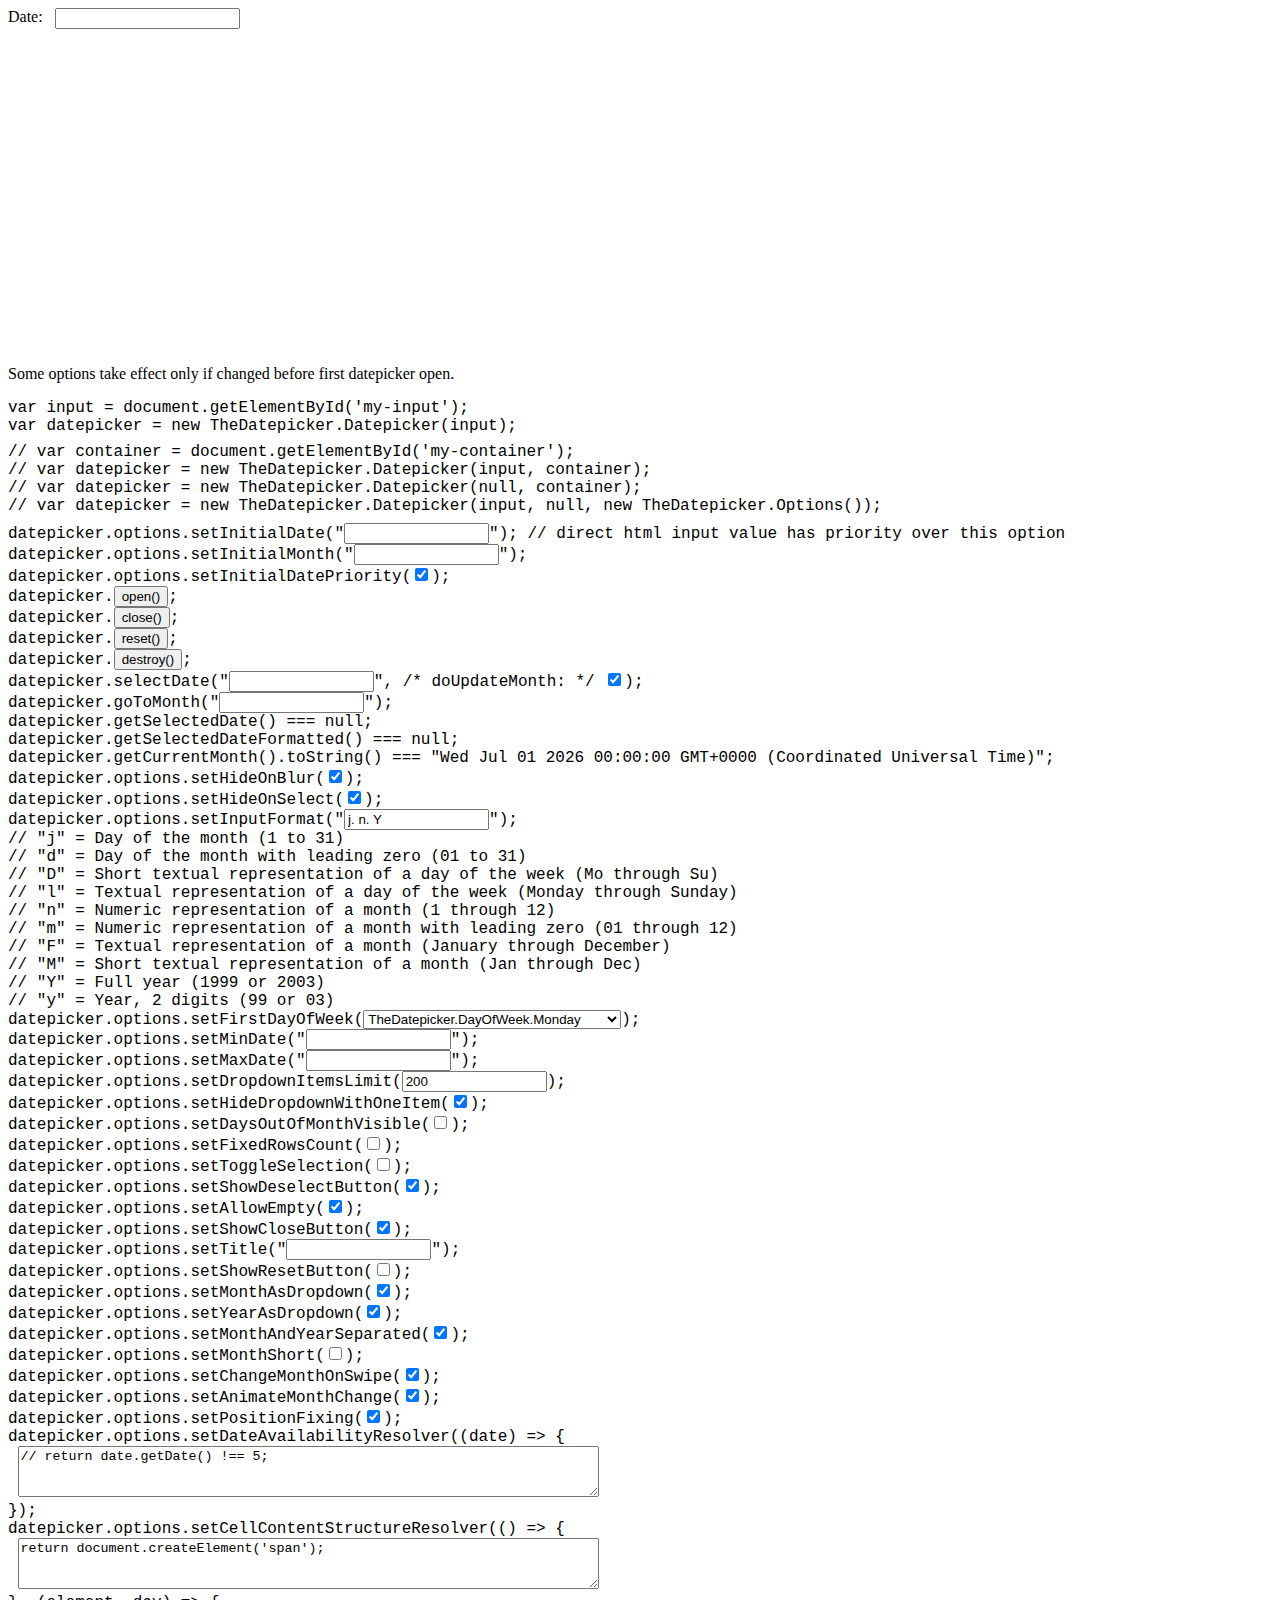
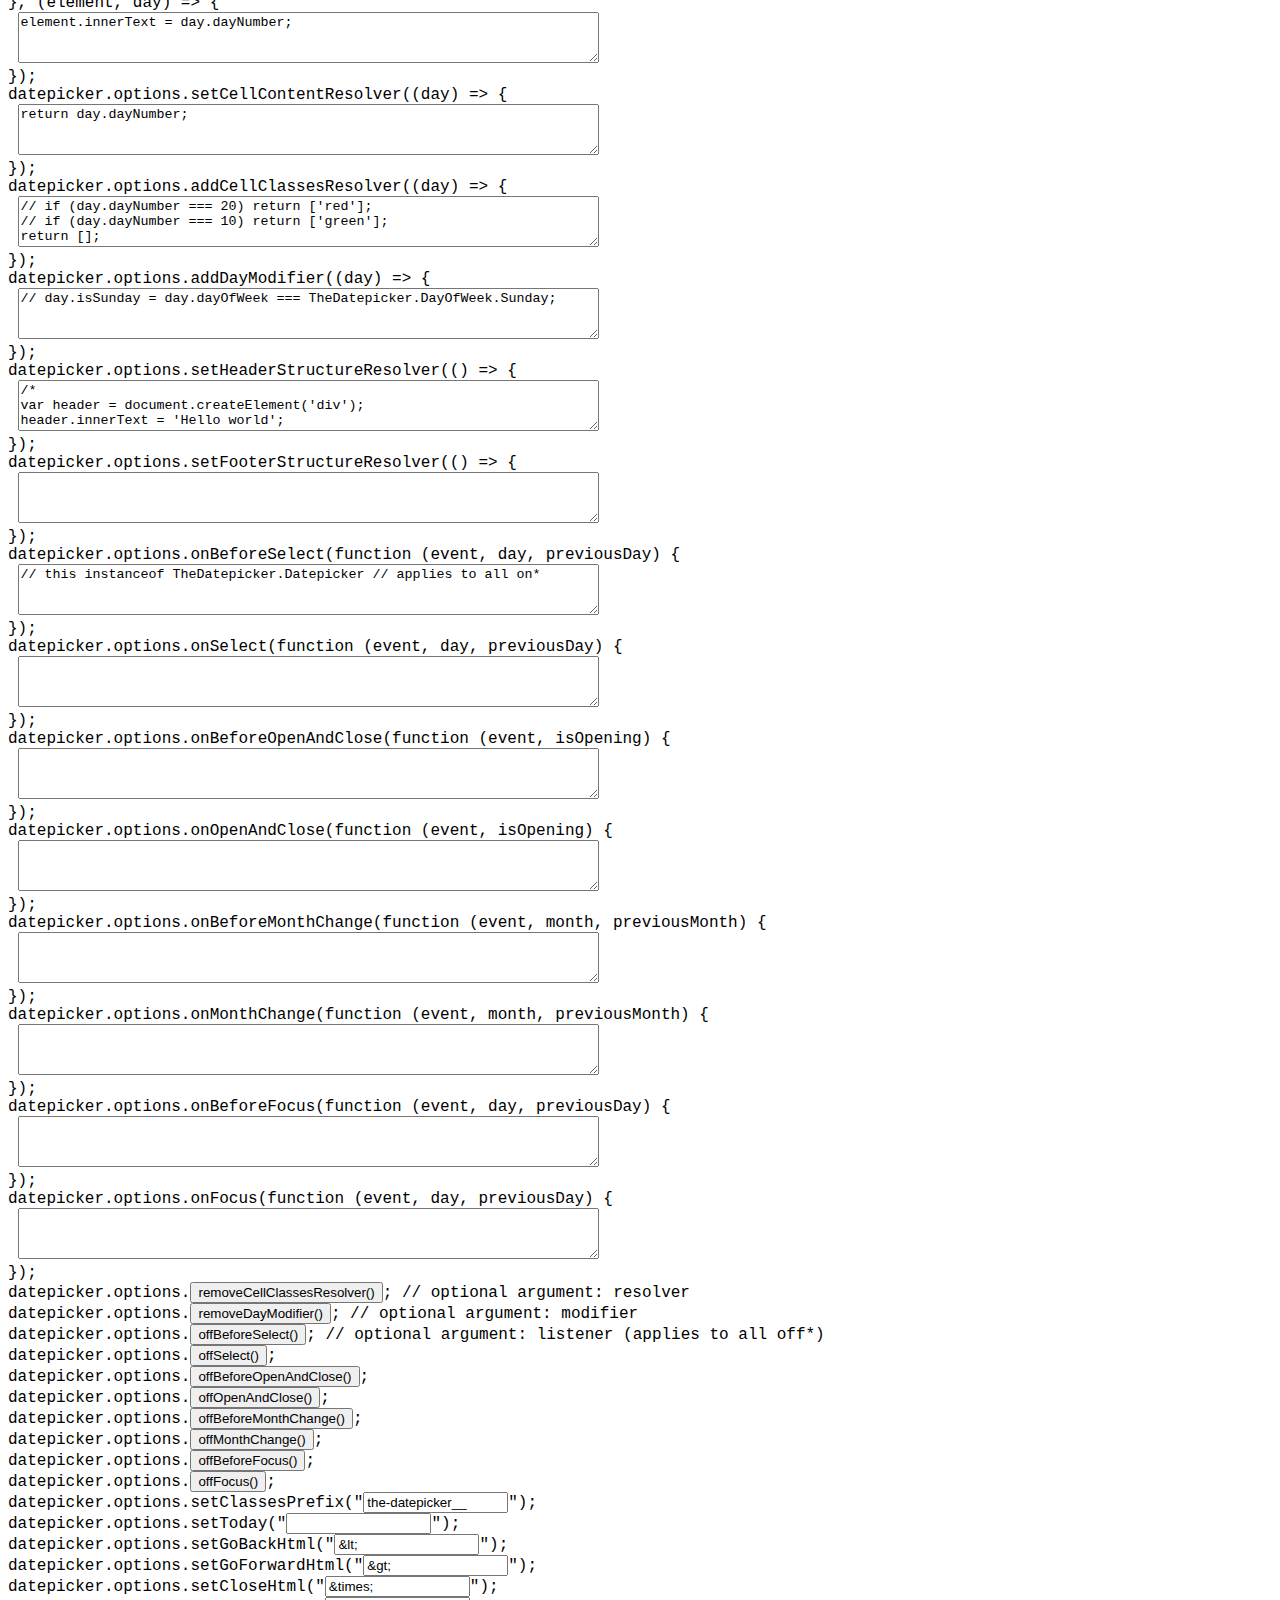
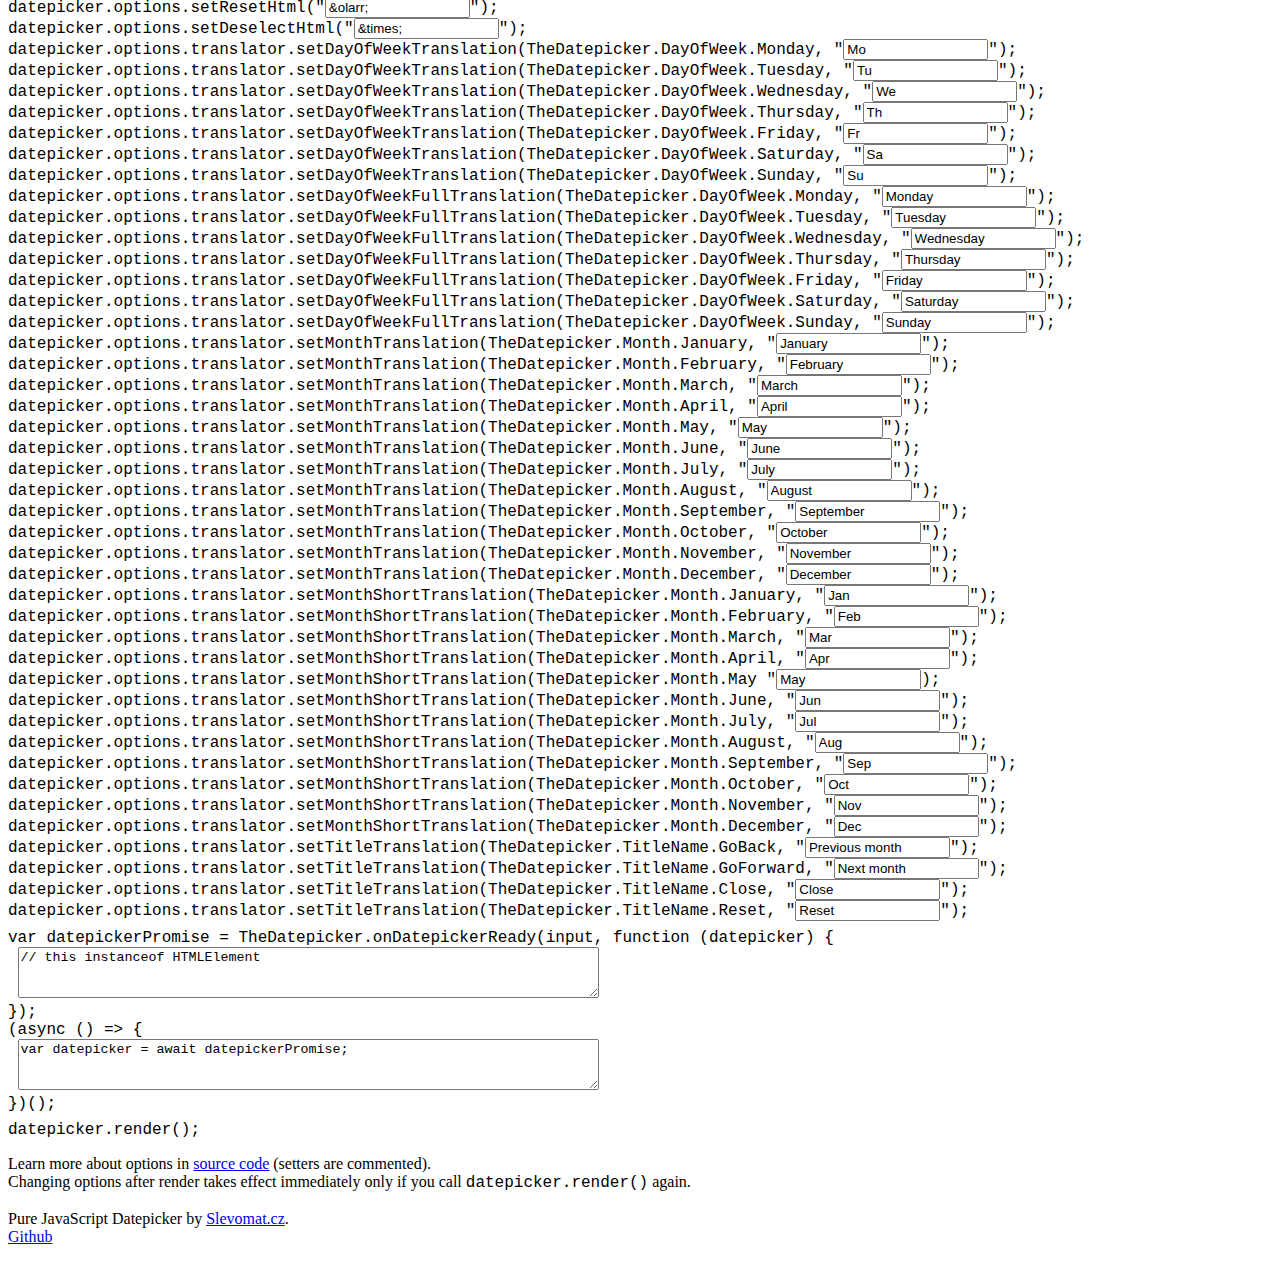
<file: Task 1- version 2/TRY/index.html>
<!DOCTYPE html>
<html lang="en-US">
<head>
		<meta charset="utf-8">
		<meta name="viewport" content="width=device-width, initial-scale=1, minimum-scale=1">
		<title>The Datepicker</title>
		<meta name="Keywords" content="javascript,datepicker">
		<meta name="Description" content="Pure JavaScript Datepicker">
		<link rel="stylesheet" href="dist/the-datepicker.css">
		<script src="dist/the-datepicker.js"></script>
		<style>
			article {
				float: left;
			}
			#label-wrapper {
				float: left;
			}
			#input-wrapper {
				float: left;
				margin-left: 0.8em;
			}
			aside {
				float: left;
				clear: left;
				margin-top: 21em;
			}
			.space {
				margin-bottom: 0.5em;
			}
			footer {
				float: left;
				clear: left;
				margin-bottom: 25px;
			}
			.settings {
				font-family: "Courier New", serif;
				list-style: none;
				padding-left: 0;
			}
			.code {
				font-family: "Courier New", serif;
			}
			.invalid {
				background: #fdd;
			}
			.error {
				color: red;
			}
			.red .the-datepicker__button {
				background-color: red;
			}
			.green .the-datepicker__button {
				background-color: green;
			}
			.hidden {
				display: none;
			}
		</style>
</head>
<body>
	<main>
		<article>
			<div id="label-wrapper">
				<label for="my-input">Date:</label>
			</div>
			<div id="input-wrapper">
				<input type="text" id="my-input" size="20">
			</div>
		</article>

		<aside>
			<div>
				Some options take effect only if changed before first datepicker open.
			</div>

			<ul class="settings">
				<li>
					var input = document.getElementById('my-input');
				</li>
				<li class="space">
					var datepicker = <span id="datepicker1">new TheDatepicker.Datepicker(input);</span><input type="button" id="datepicker2" value="new TheDatepicker.Datepicker(input);" class="hidden">
				</li>
				<li>
					// var container = document.getElementById('my-container');
				</li>
				<li>
					// var datepicker = new TheDatepicker.Datepicker(input, container);
				</li>
				<li>
					// var datepicker = new TheDatepicker.Datepicker(null, container);
				</li>
				<li class="space">
					// var datepicker = new TheDatepicker.Datepicker(input, null, new TheDatepicker.Options());
				</li>
				<li>
					<label>datepicker.options.setInitialDate("<input type="text" size="15" id="initialDate">");</label> <span class="error" id="initialDateError"></span> // direct html input value has priority over this option
				</li>
				<li>
					<label>datepicker.options.setInitialMonth("<input type="text" size="15" id="initialMonth">");</label> <span class="error" id="initialMonthError"></span>
				</li>
				<li>
					<label>datepicker.options.setInitialDatePriority(<input type="checkbox" id="initialDatePriority" checked="checked">);</label>
				</li>
				<li>
					datepicker.<input type="button" id="open" value="open()">;
				</li>
				<li>
					datepicker.<input type="button" id="close" value="close()">;
				</li>
				<li>
					datepicker.<input type="button" id="reset" value="reset()">;
				</li>
				<li>
					datepicker.<input type="button" id="destroy" value="destroy()">;
				</li>
				<li>
					<label>datepicker.selectDate("<input type="text" size="15" id="selectDate">"</label>, <label>/* doUpdateMonth: */ <input type="checkbox" id="selectDateDoUpdateMonth" checked="checked"></label>); <span class="error" id="selectDateError"></span>
				</li>
				<li>
					<label>datepicker.goToMonth("<input type="text" size="15" id="goToMonth">");</label> <span class="error" id="goToMonthError"></span>
				</li>
				<li>
					<label>datepicker.getSelectedDate()<span id="selectedDate"></span>;</label>
				</li>
				<li>
					<label>datepicker.getSelectedDateFormatted() === <span id="selectedDateFormatted"></span>;</label>
				</li>
				<li>
					<label>datepicker.getCurrentMonth()<span id="currentMonth"></span>;</label>
				</li>
				<li>
					<label>datepicker.options.setHideOnBlur(<input type="checkbox" id="hideOnBlur" checked="checked">);</label>
				</li>
				<li>
					<label>datepicker.options.setHideOnSelect(<input type="checkbox" id="hideOnSelect" checked="checked">);</label>
				</li>
				<li>
					<label>datepicker.options.setInputFormat("<input type="text" size="15" id="inputFormat" value="j. n. Y">");</label> <span class="error" id="inputFormatError"></span><br>
					// "j" = Day of the month (1 to 31)<br>
					// "d" = Day of the month with leading zero (01 to 31)<br>
					// "D" = Short textual representation of a day of the week (Mo through Su)<br>
					// "l" = Textual representation of a day of the week (Monday through Sunday)<br>
					// "n" = Numeric representation of a month (1 through 12)<br>
					// "m" = Numeric representation of a month with leading zero (01 through 12)<br>
					// "F" = Textual representation of a month (January through December)<br>
					// "M" = Short textual representation of a month (Jan through Dec)<br>
					// "Y" = Full year (1999 or 2003)<br>
					// "y" = Year, 2 digits (99 or 03)
				</li>
				<li>
					<label>datepicker.options.setFirstDayOfWeek(<select id="firstDayOfWeek">
							<option value="1" selected="selected">TheDatepicker.DayOfWeek.Monday</option>
							<option value="2">TheDatepicker.DayOfWeek.Tuesday</option>
							<option value="3">TheDatepicker.DayOfWeek.Wednesday</option>
							<option value="4">TheDatepicker.DayOfWeek.Thursday</option>
							<option value="5">TheDatepicker.DayOfWeek.Friday</option>
							<option value="6">TheDatepicker.DayOfWeek.Saturday</option>
							<option value="0">TheDatepicker.DayOfWeek.Sunday</option>
						</select>);</label>
				</li>
				<li>
					<label>datepicker.options.setMinDate("<input type="text" size="15" id="minDate">");</label> <span class="error" id="minDateError"></span>
				</li>
				<li>
					<label>datepicker.options.setMaxDate("<input type="text" size="15" id="maxDate">");</label> <span class="error" id="maxDateError"></span>
				</li>
				<li>
					<label>datepicker.options.setDropdownItemsLimit(<input type="text" size="15" id="dropdownItemsLimit" value="200">);</label> <span class="error" id="dropdownItemsLimitError"></span>
				</li>
				<li>
					<label>datepicker.options.setHideDropdownWithOneItem(<input type="checkbox" id="hideDropdownWithOneItem" checked="checked">);</label>
				</li>
				<li>
					<label>datepicker.options.setDaysOutOfMonthVisible(<input type="checkbox" id="daysOutOfMonthVisible">);</label>
				</li>
				<li>
					<label>datepicker.options.setFixedRowsCount(<input type="checkbox" id="fixedRowsCount">);</label>
				</li>
				<li>
					<label>datepicker.options.setToggleSelection(<input type="checkbox" id="toggleSelection">);</label>
				</li>
				<li>
					<label>datepicker.options.setShowDeselectButton(<input type="checkbox" id="showDeselectButton" checked="checked">);</label>
				</li>
				<li>
					<label>datepicker.options.setAllowEmpty(<input type="checkbox" id="allowEmpty" checked="checked">);</label>
				</li>
				<li>
					<label>datepicker.options.setShowCloseButton(<input type="checkbox" id="showCloseButton" checked="checked">);</label>
				</li>
				<li>
					<label>datepicker.options.setTitle("<input type="text" size="15" id="title">");</label> <span class="error" id="titleError"></span>
				</li>
				<li>
					<label>datepicker.options.setShowResetButton(<input type="checkbox" id="showResetButton">);</label>
				</li>
				<li>
					<label>datepicker.options.setMonthAsDropdown(<input type="checkbox" id="monthAsDropdown" checked="checked">);</label>
				</li>
				<li>
					<label>datepicker.options.setYearAsDropdown(<input type="checkbox" id="yearAsDropdown" checked="checked">);</label>
				</li>
				<li>
					<label>datepicker.options.setMonthAndYearSeparated(<input type="checkbox" id="monthAndYearSeparated" checked="checked">);</label>
				</li>
				<li>
					<label>datepicker.options.setMonthShort(<input type="checkbox" id="monthShort">);</label>
				</li>
				<li>
					<label>datepicker.options.setChangeMonthOnSwipe(<input type="checkbox" id="changeMonthOnSwipe" checked="checked">);</label>
				</li>
				<li>
					<label>datepicker.options.setAnimateMonthChange(<input type="checkbox" id="animateMonthChange" checked="checked">);</label>
				</li>
				<li>
					<label>datepicker.options.setPositionFixing(<input type="checkbox" id="positionFixing" checked="checked">);</label>
				</li>
				<li>
					<label>datepicker.options.setDateAvailabilityResolver((date) => {<br>
						&nbsp;<textarea rows="3" cols="70" id="dateAvailabilityResolver">// return date.getDate() !== 5;</textarea><br>
						});</label>
				</li>
				<li>
					<label>datepicker.options.setCellContentStructureResolver(() => {<br>
						&nbsp;<textarea rows="3" cols="70" id="cellContentStructureResolverInit">return document.createElement('span');</textarea><br>
						}, (element, day) => {<br>
						&nbsp;<textarea rows="3" cols="70" id="cellContentStructureResolverUpdate">element.innerText = day.dayNumber;</textarea><br>
						});</label>
				</li>
				<li>
					<label>datepicker.options.setCellContentResolver((day) => {<br>
						&nbsp;<textarea rows="3" cols="70" id="cellContentResolver">return day.dayNumber;</textarea><br>
						});</label>
				</li>
				<li>
					<label>datepicker.options.addCellClassesResolver((day) => {<br>
						&nbsp;<textarea rows="3" cols="70" id="cellClassesResolver">
// if (day.dayNumber === 20) return ['red'];
// if (day.dayNumber === 10) return ['green'];
return [];</textarea><br>
						});</label>
				</li>
				<li>
					<label>datepicker.options.addDayModifier((day) => {<br>
						&nbsp;<textarea rows="3" cols="70" id="dayModifier">
// day.isSunday = day.dayOfWeek === TheDatepicker.DayOfWeek.Sunday;</textarea><br>
						});</label>
				</li>
				<li>
					<label>datepicker.options.setHeaderStructureResolver(() => {<br>
						&nbsp;<textarea rows="3" cols="70" id="headerStructureResolver">/*
var header = document.createElement('div');
header.innerText = 'Hello world';
return header;
*/</textarea><br>
						});</label>
				</li>
				<li>
					<label>datepicker.options.setFooterStructureResolver(() => {<br>
						&nbsp;<textarea rows="3" cols="70" id="footerStructureResolver"></textarea><br>
						});</label>
				</li>
				<li>
					<label>datepicker.options.onBeforeSelect(function (event, day, previousDay) {<br>
						&nbsp;<textarea rows="3" cols="70" id="onBeforeSelect">// this instanceof TheDatepicker.Datepicker // applies to all on*</textarea><br>
						});</label>
				</li>
				<li>
					<label>datepicker.options.onSelect(function (event, day, previousDay) {<br>
						&nbsp;<textarea rows="3" cols="70" id="onSelect"></textarea><br>
					});</label>
				</li>
				<li>
					<label>datepicker.options.onBeforeOpenAndClose(function (event, isOpening) {<br>
						&nbsp;<textarea rows="3" cols="70" id="onBeforeOpenAndClose"></textarea><br>
						});</label>
				</li>
				<li>
					<label>datepicker.options.onOpenAndClose(function (event, isOpening) {<br>
						&nbsp;<textarea rows="3" cols="70" id="onOpenAndClose"></textarea><br>
					});</label>
				</li>
				<li>
					<label>datepicker.options.onBeforeMonthChange(function (event, month, previousMonth) {<br>
						&nbsp;<textarea rows="3" cols="70" id="onBeforeMonthChange"></textarea><br>
						});</label>
				</li>
				<li>
					<label>datepicker.options.onMonthChange(function (event, month, previousMonth) {<br>
						&nbsp;<textarea rows="3" cols="70" id="onMonthChange"></textarea><br>
					});</label>
				</li>
				<li>
					<label>datepicker.options.onBeforeFocus(function (event, day, previousDay) {<br>
						&nbsp;<textarea rows="3" cols="70" id="onBeforeFocus"></textarea><br>
					});</label>
				</li>
				<li>
					<label>datepicker.options.onFocus(function (event, day, previousDay) {<br>
						&nbsp;<textarea rows="3" cols="70" id="onFocus"></textarea><br>
					});</label>
				</li>
				<li>
					datepicker.options.<input type="button" id="removeCellClassesResolver" value="removeCellClassesResolver()">; // optional argument: resolver
				</li>
				<li>
					datepicker.options.<input type="button" id="removeDayModifier" value="removeDayModifier()">; // optional argument: modifier
				</li>
				<li>
					datepicker.options.<input type="button" id="offBeforeSelect" value="offBeforeSelect()">; // optional argument: listener (applies to all off*)
				</li>
				<li>
					datepicker.options.<input type="button" id="offSelect" value="offSelect()">;
				</li>
				<li>
					datepicker.options.<input type="button" id="offBeforeOpenAndClose" value="offBeforeOpenAndClose()">;
				</li>
				<li>
					datepicker.options.<input type="button" id="offOpenAndClose" value="offOpenAndClose()">;
				</li>
				<li>
					datepicker.options.<input type="button" id="offBeforeMonthChange" value="offBeforeMonthChange()">;
				</li>
				<li>
					datepicker.options.<input type="button" id="offMonthChange" value="offMonthChange()">;
				</li>
				<li>
					datepicker.options.<input type="button" id="offBeforeFocus" value="offBeforeFocus()">;
				</li>
				<li>
					datepicker.options.<input type="button" id="offFocus" value="offFocus()">;
				</li>
				<li>
					<label>datepicker.options.setClassesPrefix("<input type="text" size="15" id="classesPrefix" value="the-datepicker__">");</label> <span class="error" id="classesPrefixError"></span>
				</li>
				<li>
					<label>datepicker.options.setToday("<input type="text" size="15" id="today">");</label> <span class="error" id="todayError"></span>
				</li>
				<li>
					<label>datepicker.options.setGoBackHtml("<input type="text" size="15" id="goBackHtml" value="&amp;lt;">");</label> <span class="error" id="goBackHtmlError"></span>
				</li>
				<li>
					<label>datepicker.options.setGoForwardHtml("<input type="text" size="15" id="goForwardHtml" value="&amp;gt;">");</label> <span class="error" id="goForwardHtmlError"></span>
				</li>
				<li>
					<label>datepicker.options.setCloseHtml("<input type="text" size="15" id="closeHtml" value="&amp;times;">");</label> <span class="error" id="closeHtmlError"></span>
				</li>
				<li>
					<label>datepicker.options.setResetHtml("<input type="text" size="15" id="resetHtml" value="&amp;olarr;">");</label> <span class="error" id="resetHtmlError"></span>
				</li>
				<li>
					<label>datepicker.options.setDeselectHtml("<input type="text" size="15" id="deselectHtml" value="&amp;times;">");</label> <span class="error" id="deselectHtmlError"></span>
				</li>

				<li>
					<label>datepicker.options.translator.setDayOfWeekTranslation(TheDatepicker.DayOfWeek.Monday, "<input type="text" size="15" id="dayOfWeekTranslation1" value="Mo">");</label> <span class="error" id="dayOfWeekTranslation1Error"></span>
				</li>
				<li>
					<label>datepicker.options.translator.setDayOfWeekTranslation(TheDatepicker.DayOfWeek.Tuesday, "<input type="text" size="15" id="dayOfWeekTranslation2" value="Tu">");</label> <span class="error" id="dayOfWeekTranslation2Error"></span>
				</li>
				<li>
					<label>datepicker.options.translator.setDayOfWeekTranslation(TheDatepicker.DayOfWeek.Wednesday, "<input type="text" size="15" id="dayOfWeekTranslation3" value="We">");</label> <span class="error" id="dayOfWeekTranslation3Error"></span>
				</li>
				<li>
					<label>datepicker.options.translator.setDayOfWeekTranslation(TheDatepicker.DayOfWeek.Thursday, "<input type="text" size="15" id="dayOfWeekTranslation4" value="Th">");</label> <span class="error" id="dayOfWeekTranslation4Error"></span>
				</li>
				<li>
					<label>datepicker.options.translator.setDayOfWeekTranslation(TheDatepicker.DayOfWeek.Friday, "<input type="text" size="15" id="dayOfWeekTranslation5" value="Fr">");</label> <span class="error" id="dayOfWeekTranslation5Error"></span>
				</li>
				<li>
					<label>datepicker.options.translator.setDayOfWeekTranslation(TheDatepicker.DayOfWeek.Saturday, "<input type="text" size="15" id="dayOfWeekTranslation6" value="Sa">");</label> <span class="error" id="dayOfWeekTranslation6Error"></span>
				</li>
				<li>
					<label>datepicker.options.translator.setDayOfWeekTranslation(TheDatepicker.DayOfWeek.Sunday, "<input type="text" size="15" id="dayOfWeekTranslation0" value="Su">");</label> <span class="error" id="dayOfWeekTranslation0Error"></span>
				</li>

				<li>
					<label>datepicker.options.translator.setDayOfWeekFullTranslation(TheDatepicker.DayOfWeek.Monday, "<input type="text" size="15" id="dayOfWeekFullTranslation1" value="Monday">");</label> <span class="error" id="dayOfWeekFullTranslation1Error"></span>
				</li>
				<li>
					<label>datepicker.options.translator.setDayOfWeekFullTranslation(TheDatepicker.DayOfWeek.Tuesday, "<input type="text" size="15" id="dayOfWeekFullTranslation2" value="Tuesday">");</label> <span class="error" id="dayOfWeekFullTranslation2Error"></span>
				</li>
				<li>
					<label>datepicker.options.translator.setDayOfWeekFullTranslation(TheDatepicker.DayOfWeek.Wednesday, "<input type="text" size="15" id="dayOfWeekFullTranslation3" value="Wednesday">");</label> <span class="error" id="dayOfWeekFullTranslation3Error"></span>
				</li>
				<li>
					<label>datepicker.options.translator.setDayOfWeekFullTranslation(TheDatepicker.DayOfWeek.Thursday, "<input type="text" size="15" id="dayOfWeekFullTranslation4" value="Thursday">");</label> <span class="error" id="dayOfWeekFullTranslation4Error"></span>
				</li>
				<li>
					<label>datepicker.options.translator.setDayOfWeekFullTranslation(TheDatepicker.DayOfWeek.Friday, "<input type="text" size="15" id="dayOfWeekFullTranslation5" value="Friday">");</label> <span class="error" id="dayOfWeekFullTranslation5Error"></span>
				</li>
				<li>
					<label>datepicker.options.translator.setDayOfWeekFullTranslation(TheDatepicker.DayOfWeek.Saturday, "<input type="text" size="15" id="dayOfWeekFullTranslation6" value="Saturday">");</label> <span class="error" id="dayOfWeekFullTranslation6Error"></span>
				</li>
				<li>
					<label>datepicker.options.translator.setDayOfWeekFullTranslation(TheDatepicker.DayOfWeek.Sunday, "<input type="text" size="15" id="dayOfWeekFullTranslation0" value="Sunday">");</label> <span class="error" id="dayOfWeekFullTranslation0Error"></span>
				</li>

				<li>
					<label>datepicker.options.translator.setMonthTranslation(TheDatepicker.Month.January, "<input type="text" size="15" id="monthTranslation0" value="January">");</label> <span class="error" id="monthTranslation0Error"></span>
				</li>
				<li>
					<label>datepicker.options.translator.setMonthTranslation(TheDatepicker.Month.February, "<input type="text" size="15" id="monthTranslation1" value="February">");</label> <span class="error" id="monthTranslation1Error"></span>
				</li>
				<li>
					<label>datepicker.options.translator.setMonthTranslation(TheDatepicker.Month.March, "<input type="text" size="15" id="monthTranslation2" value="March">");</label> <span class="error" id="monthTranslation2Error"></span>
				</li>
				<li>
					<label>datepicker.options.translator.setMonthTranslation(TheDatepicker.Month.April, "<input type="text" size="15" id="monthTranslation3" value="April">");</label> <span class="error" id="monthTranslation3Error"></span>
				</li>
				<li>
					<label>datepicker.options.translator.setMonthTranslation(TheDatepicker.Month.May, "<input type="text" size="15" id="monthTranslation4" value="May">");</label> <span class="error" id="monthTranslation4Error"></span>
				</li>
				<li>
					<label>datepicker.options.translator.setMonthTranslation(TheDatepicker.Month.June, "<input type="text" size="15" id="monthTranslation5" value="June">");</label> <span class="error" id="monthTranslation5Error"></span>
				</li>
				<li>
					<label>datepicker.options.translator.setMonthTranslation(TheDatepicker.Month.July, "<input type="text" size="15" id="monthTranslation6" value="July">");</label> <span class="error" id="monthTranslation6Error"></span>
				</li>
				<li>
					<label>datepicker.options.translator.setMonthTranslation(TheDatepicker.Month.August, "<input type="text" size="15" id="monthTranslation7" value="August">");</label> <span class="error" id="monthTranslation7Error"></span>
				</li>
				<li>
					<label>datepicker.options.translator.setMonthTranslation(TheDatepicker.Month.September, "<input type="text" size="15" id="monthTranslation8" value="September">");</label> <span class="error" id="monthTranslation8Error"></span>
				</li>
				<li>
					<label>datepicker.options.translator.setMonthTranslation(TheDatepicker.Month.October, "<input type="text" size="15" id="monthTranslation9" value="October">");</label> <span class="error" id="monthTranslation9Error"></span>
				</li>
				<li>
					<label>datepicker.options.translator.setMonthTranslation(TheDatepicker.Month.November, "<input type="text" size="15" id="monthTranslation10" value="November">");</label> <span class="error" id="monthTranslation10Error"></span>
				</li>
				<li>
					<label>datepicker.options.translator.setMonthTranslation(TheDatepicker.Month.December, "<input type="text" size="15" id="monthTranslation11" value="December">");</label> <span class="error" id="monthTranslation11Error"></span>
				</li>

				<li>
					<label>datepicker.options.translator.setMonthShortTranslation(TheDatepicker.Month.January, "<input type="text" size="15" id="monthShortTranslation0" value="Jan">");</label> <span class="error" id="monthShortTranslation0Error"></span>
				</li>
				<li>
					<label>datepicker.options.translator.setMonthShortTranslation(TheDatepicker.Month.February, "<input type="text" size="15" id="monthShortTranslation1" value="Feb">");</label> <span class="error" id="monthShortTranslation1Error"></span>
				</li>
				<li>
					<label>datepicker.options.translator.setMonthShortTranslation(TheDatepicker.Month.March, "<input type="text" size="15" id="monthShortTranslation2" value="Mar">");</label> <span class="error" id="monthShortTranslation2Error"></span>
				</li>
				<li>
					<label>datepicker.options.translator.setMonthShortTranslation(TheDatepicker.Month.April, "<input type="text" size="15" id="monthShortTranslation3" value="Apr">");</label> <span class="error" id="monthShortTranslation3Error"></span>
				</li>
				<li>
					<label>datepicker.options.translator.setMonthShortTranslation(TheDatepicker.Month.May "<input type="text" size="15" id="monthShortTranslation4" value="May">);</label> <span class="error" id="monthShortTranslation4Error"></span>
				</li>
				<li>
					<label>datepicker.options.translator.setMonthShortTranslation(TheDatepicker.Month.June, "<input type="text" size="15" id="monthShortTranslation5" value="Jun">");</label> <span class="error" id="monthShortTranslation5Error"></span>
				</li>
				<li>
					<label>datepicker.options.translator.setMonthShortTranslation(TheDatepicker.Month.July, "<input type="text" size="15" id="monthShortTranslation6" value="Jul">");</label> <span class="error" id="monthShortTranslation6Error"></span>
				</li>
				<li>
					<label>datepicker.options.translator.setMonthShortTranslation(TheDatepicker.Month.August, "<input type="text" size="15" id="monthShortTranslation7" value="Aug">");</label> <span class="error" id="monthShortTranslation7Error"></span>
				</li>
				<li>
					<label>datepicker.options.translator.setMonthShortTranslation(TheDatepicker.Month.September, "<input type="text" size="15" id="monthShortTranslation8" value="Sep">");</label> <span class="error" id="monthShortTranslation8Error"></span>
				</li>
				<li>
					<label>datepicker.options.translator.setMonthShortTranslation(TheDatepicker.Month.October, "<input type="text" size="15" id="monthShortTranslation9" value="Oct">");</label> <span class="error" id="monthShortTranslation9Error"></span>
				</li>
				<li>
					<label>datepicker.options.translator.setMonthShortTranslation(TheDatepicker.Month.November, "<input type="text" size="15" id="monthShortTranslation10" value="Nov">");</label> <span class="error" id="monthShortTranslation10Error"></span>
				</li>
				<li>
					<label>datepicker.options.translator.setMonthShortTranslation(TheDatepicker.Month.December, "<input type="text" size="15" id="monthShortTranslation11" value="Dec">");</label> <span class="error" id="monthShortTranslation11Error"></span>
				</li>

				<li>
					<label>datepicker.options.translator.setTitleTranslation(TheDatepicker.TitleName.GoBack, "<input type="text" size="15" id="goBackTranslation" value="Previous month">");</label>
				</li>
				<li>
					<label>datepicker.options.translator.setTitleTranslation(TheDatepicker.TitleName.GoForward, "<input type="text" size="15" id="goForwardTranslation" value="Next month">");</label>
				</li>
				<li>
					<label>datepicker.options.translator.setTitleTranslation(TheDatepicker.TitleName.Close, "<input type="text" size="15" id="closeTranslation" value="Close">");</label>
				</li>
				<li class="space">
					<label>datepicker.options.translator.setTitleTranslation(TheDatepicker.TitleName.Reset, "<input type="text" size="15" id="resetTranslation" value="Reset">");</label>
				</li>
				<li>
					<label>var datepickerPromise = TheDatepicker.onDatepickerReady(input, function (datepicker) {<br>
						&nbsp;<textarea rows="3" cols="70" id="onDatepickerReady">// this instanceof HTMLElement</textarea><br>
					});</label>
				</li>
				<li class="space">
					<label>(async () => {<br>
						&nbsp;<textarea rows="3" cols="70" id="datepickerPromise">var datepicker = await datepickerPromise;</textarea><br>
					})();</label>
				</li>
				<li>
					datepicker.render();
				</li>
			</ul>
		</aside>

		<footer>
			Learn more about options in <a href="https://github.com/thedatepicker/thedatepicker/blob/master/src/Options.ts">source code</a> (setters are commented).<br>
			Changing options after render takes effect immediately only if you call <span class="code">datepicker.render()</span> again.<br><br>
			Pure JavaScript Datepicker by <a href="https://www.slevomat.cz">Slevomat.cz</a>.<br>
			<a href="https://github.com/thedatepicker/thedatepicker#thedatepicker">Github</a>
		</footer>
	</main>

	<script>
		(function () {
			var input = document.getElementById('my-input');

			var datepicker = new TheDatepicker.Datepicker(input);

			var selectedDateOutput = document.getElementById('selectedDate');
			var selectedDateFormattedOutput = document.getElementById('selectedDateFormatted');
			var updateSelectedDate = function () {
				var selectedDate = datepicker.getSelectedDate();
				selectedDateOutput.innerText = selectedDate !== null ? '.toString() === "' + selectedDate.toString() + '"' : ' === null';
				var selectedDateFormatted = datepicker.getSelectedDateFormatted();
				selectedDateFormattedOutput.innerText = selectedDateFormatted !== null ? '"' + selectedDateFormatted + '"' : 'null';
			};
			datepicker.options.onSelect(updateSelectedDate);
			updateSelectedDate();

			var currentMonthOutput = document.getElementById('currentMonth');
			var updateCurrentMonth = function () {
				var currentMonth = datepicker.getCurrentMonth();
				currentMonthOutput.innerText = currentMonth !== null ? '.toString() === "' + currentMonth.toString() + '"' : ' === null';
			};
			datepicker.options.onMonthChange(updateCurrentMonth);
			updateCurrentMonth();

			datepicker.render();

			var updateSetting = function (settingInput, callback, doNotCallRender) {
				settingInput.className = '';
				var errorOutput = document.getElementById(settingInput.id + 'Error');
				if (errorOutput !== null) {
					errorOutput.innerText = '';
				}

				try {
					callback();
					if (!doNotCallRender) {
						datepicker.render();
					}
				} catch (error) {
					console.error(error);
					settingInput.className = 'invalid';
					if (errorOutput !== null) {
						errorOutput.innerText = error.toString();
					}
				}
			};

			var createCallback = function (argumentsString, body) {
				return (new Function('{ return function(' + argumentsString + ') { ' + body + ' } };'))();
			};

			var updateListener = function(eventName, body, argumentsString) {
				var eventNameCapitalized = eventName.charAt(0).toUpperCase() + eventName.slice(1);

				datepicker.options['off' + eventNameCapitalized]();

				if (eventName === 'select') {
					datepicker.options.onSelect(updateSelectedDate);
				} else if (eventName === 'monthChange') {
					datepicker.options.onMonthChange(updateCurrentMonth);
				}

				if (body === '') {
					return;
				}

				datepicker.options['on' + eventNameCapitalized](createCallback(argumentsString, body));
			};

			var removeListener = function (eventName) {
				updateListener(eventName, '');
				var eventNameCapitalized = eventName.charAt(0).toUpperCase() + eventName.slice(1);
				document.getElementById('on' + eventNameCapitalized).value = '';
			};

			var datepicker1Text = document.getElementById('datepicker1');
			var datepicker2Input = document.getElementById('datepicker2');
			datepicker2Input.onclick = function () {
				datepicker = new TheDatepicker.Datepicker(input, null, datepicker.options);
				datepicker1Text.className = '';
				datepicker2Input.className = 'hidden';
				datepicker.render();
			};

			var initialDateInput = document.getElementById('initialDate');
			initialDateInput.onchange = function () {
				updateSetting(initialDateInput, function () {
					datepicker.options.setInitialDate(initialDateInput.value !== '' ? initialDateInput.value : null);
				});
			};

			var initialMonthInput = document.getElementById('initialMonth');
			initialMonthInput.onchange = function () {
				updateSetting(initialMonthInput, function () {
					datepicker.options.setInitialMonth(initialMonthInput.value !== '' ? initialMonthInput.value : null);
				});
			};

			var initialDatePriorityInput = document.getElementById('initialDatePriority');
			initialDatePriorityInput.onchange = function () {
				updateSetting(initialDatePriorityInput, function () {
					datepicker.options.setInitialDatePriority(initialDatePriorityInput.checked);
				});
			};

			var openInput = document.getElementById('open');
			openInput.onclick = function () {
				datepicker.open();
			};

			var closeInput = document.getElementById('close');
			closeInput.onclick = function () {
				datepicker.close();
			};

			var resetInput = document.getElementById('reset');
			resetInput.onclick = function () {
				datepicker.reset();
			};

			var destroyInput = document.getElementById('destroy');
			destroyInput.onclick = function () {
				datepicker.destroy();
				datepicker1Text.className = 'hidden';
				datepicker2Input.className = '';
			};

			var selectDateInput = document.getElementById('selectDate');
			selectDateInput.onchange = function () {
				updateSetting(selectDateInput, function () {
					datepicker.selectDate(selectDateInput.value, document.getElementById('selectDateDoUpdateMonth').checked);
					selectDateInput.value = '';
				}, true);
			};

			var goToMonthInput = document.getElementById('goToMonth');
			goToMonthInput.onchange = function () {
				updateSetting(goToMonthInput, function () {
					datepicker.goToMonth(goToMonthInput.value);
					goToMonthInput.value = '';
				}, true);
			};

			var hideOnBlurInput = document.getElementById('hideOnBlur');
			hideOnBlurInput.onchange = function () {
				updateSetting(hideOnBlurInput, function () {
					datepicker.options.setHideOnBlur(hideOnBlurInput.checked);
				});
			};

			var hideOnSelectInput = document.getElementById('hideOnSelect');
			hideOnSelectInput.onchange = function () {
				updateSetting(hideOnSelectInput, function () {
					datepicker.options.setHideOnSelect(hideOnSelectInput.checked);
				});
			};

			var inputFormatInput = document.getElementById('inputFormat');
			inputFormatInput.onchange = function () {
				updateSetting(inputFormatInput, function () {
					datepicker.options.setInputFormat(inputFormatInput.value);
					updateSelectedDate();
				});
			};

			var firstDayOfWeekInput = document.getElementById('firstDayOfWeek');
			firstDayOfWeekInput.onchange = function () {
				updateSetting(firstDayOfWeekInput, function () {
					datepicker.options.setFirstDayOfWeek(firstDayOfWeekInput.value);
				});
			};

			var minDateInput = document.getElementById('minDate');
			minDateInput.onchange = function () {
				updateSetting(minDateInput, function () {
					datepicker.options.setMinDate(minDateInput.value !== '' ? minDateInput.value : null);
				});
			};

			var maxDateInput = document.getElementById('maxDate');
			maxDateInput.onchange = function () {
				updateSetting(maxDateInput, function () {
					datepicker.options.setMaxDate(maxDateInput.value !== '' ? maxDateInput.value : null);
				});
			};

			var dropdownItemsLimitInput = document.getElementById('dropdownItemsLimit');
			dropdownItemsLimitInput.onchange = function () {
				updateSetting(dropdownItemsLimitInput, function () {
					datepicker.options.setDropdownItemsLimit(dropdownItemsLimitInput.value !== '' ? dropdownItemsLimitInput.value : null);
				});
			};

			var hideDropdownWithOneItemInput = document.getElementById('hideDropdownWithOneItem');
			hideDropdownWithOneItemInput.onchange = function () {
				updateSetting(hideDropdownWithOneItemInput, function () {
					datepicker.options.setHideDropdownWithOneItem(hideDropdownWithOneItemInput.checked);
				});
			};

			var daysOutOfMonthVisibleInput = document.getElementById('daysOutOfMonthVisible');
			daysOutOfMonthVisibleInput.onchange = function () {
				updateSetting(daysOutOfMonthVisibleInput, function () {
					datepicker.options.setDaysOutOfMonthVisible(daysOutOfMonthVisibleInput.checked);
				});
			};

			var fixedRowsCountInput = document.getElementById('fixedRowsCount');
			fixedRowsCountInput.onchange = function () {
				updateSetting(fixedRowsCountInput, function () {
					datepicker.options.setFixedRowsCount(fixedRowsCountInput.checked);
				});
			};

			var toggleSelectionInput = document.getElementById('toggleSelection');
			toggleSelectionInput.onchange = function () {
				updateSetting(toggleSelectionInput, function () {
					datepicker.options.setToggleSelection(toggleSelectionInput.checked);
				});
			};

			var showDeselectButtonInput = document.getElementById('showDeselectButton');
			showDeselectButtonInput.onchange = function () {
				updateSetting(showDeselectButtonInput, function () {
					datepicker.options.setShowDeselectButton(showDeselectButtonInput.checked);
				});
			};

			var allowEmptyInput = document.getElementById('allowEmpty');
			allowEmptyInput.onchange = function () {
				updateSetting(allowEmptyInput, function () {
					datepicker.options.setAllowEmpty(allowEmptyInput.checked);
				});
			};

			var showCloseButtonInput = document.getElementById('showCloseButton');
			showCloseButtonInput.onchange = function () {
				updateSetting(showCloseButtonInput, function () {
					datepicker.options.setShowCloseButton(showCloseButtonInput.checked);
				});
			};

			var titleInput = document.getElementById('title');
			titleInput.onchange = function () {
				updateSetting(titleInput, function () {
					datepicker.options.setTitle(titleInput.value);
				});
			};

			var showResetButtonInput = document.getElementById('showResetButton');
			showResetButtonInput.onchange = function () {
				updateSetting(showResetButtonInput, function () {
					datepicker.options.setShowResetButton(showResetButtonInput.checked);
				});
			};

			var monthAsDropdownInput = document.getElementById('monthAsDropdown');
			monthAsDropdownInput.onchange = function () {
				updateSetting(monthAsDropdownInput, function () {
					datepicker.options.setMonthAsDropdown(monthAsDropdownInput.checked);
				});
			};

			var yearAsDropdownInput = document.getElementById('yearAsDropdown');
			yearAsDropdownInput.onchange = function () {
				updateSetting(yearAsDropdownInput, function () {
					datepicker.options.setYearAsDropdown(yearAsDropdownInput.checked);
				});
			};

			var monthAndYearSeparatedInput = document.getElementById('monthAndYearSeparated');
			monthAndYearSeparatedInput.onchange = function () {
				updateSetting(monthAndYearSeparatedInput, function () {
					datepicker.options.setMonthAndYearSeparated(monthAndYearSeparatedInput.checked);
				});
			};

			var monthShortInput = document.getElementById('monthShort');
			monthShortInput.onchange = function () {
				updateSetting(monthShortInput, function () {
					datepicker.options.setMonthShort(monthShortInput.checked);
				});
			};

			var changeMonthOnSwipeInput = document.getElementById('changeMonthOnSwipe');
			changeMonthOnSwipeInput.onchange = function () {
				updateSetting(changeMonthOnSwipeInput, function () {
					datepicker.options.setChangeMonthOnSwipe(changeMonthOnSwipeInput.checked);
				});
			};

			var animateMonthChangeInput = document.getElementById('animateMonthChange');
			animateMonthChangeInput.onchange = function () {
				updateSetting(animateMonthChangeInput, function () {
					datepicker.options.setAnimateMonthChange(animateMonthChangeInput.checked);
				});
			};

			var positionFixingInput = document.getElementById('positionFixing');
			positionFixingInput.onchange = function () {
				updateSetting(positionFixingInput, function () {
					datepicker.options.setPositionFixing(positionFixingInput.checked);
				});
			};

			var dateAvailabilityResolverInput = document.getElementById('dateAvailabilityResolver');
			dateAvailabilityResolverInput.onchange = function () {
				if (dateAvailabilityResolverInput.value === '') {
					datepicker.options.setDateAvailabilityResolver(null);
				} else {
					datepicker.options.setDateAvailabilityResolver(createCallback('date', dateAvailabilityResolverInput.value));
				}
				datepicker.render();
			};

			var cellContentResolverInput = document.getElementById('cellContentResolver');
			cellContentResolverInput.onchange = function () {
				if (cellContentResolverInput.value === '') {
					datepicker.options.setCellContentResolver(null);
				} else {
					datepicker.options.setCellContentResolver(createCallback('day', cellContentResolverInput.value));
				}
				datepicker.render();
			};

			var cellContentStructureResolverInitInput = document.getElementById('cellContentStructureResolverInit');
			var cellContentStructureResolverUpdateInput = document.getElementById('cellContentStructureResolverUpdate');
			var cellContentStructureResolverUpdateListener = function () {
				if (cellContentStructureResolverInitInput.value === '' || cellContentStructureResolverUpdateInput.value === '') {
					datepicker.options.setCellContentStructureResolver(null);
				} else {
					datepicker.options.setCellContentStructureResolver(
						createCallback('', cellContentStructureResolverInitInput.value),
						createCallback('element, day', cellContentStructureResolverUpdateInput.value)
					);
				}
				datepicker.render();
			};
			cellContentStructureResolverInitInput.onchange = cellContentStructureResolverUpdateListener;
			cellContentStructureResolverUpdateInput.onchange = cellContentStructureResolverUpdateListener;

			var cellClassesResolverInput = document.getElementById('cellClassesResolver');
			cellClassesResolverInput.onchange = function () {
				datepicker.options.removeCellClassesResolver();
				if (cellClassesResolverInput.value !== '') {
					datepicker.options.addCellClassesResolver(createCallback('day', cellClassesResolverInput.value));
				}
				datepicker.render();
			};

			var dayModifierInput = document.getElementById('dayModifier');
			dayModifierInput.onchange = function () {
				datepicker.options.removeDayModifier();
				if (dayModifierInput.value !== '') {
					datepicker.options.addDayModifier(createCallback('day', dayModifierInput.value));
				}
				datepicker.render();
			};

			var headerStructureResolverInput = document.getElementById('headerStructureResolver');
			headerStructureResolverInput.onchange = function () {
				if (headerStructureResolverInput.value === '') {
					datepicker.options.setHeaderStructureResolver(null);
				} else {
					datepicker.options.setHeaderStructureResolver(createCallback('', headerStructureResolverInput.value));
				}
			};

			var footerStructureResolverInput = document.getElementById('footerStructureResolver');
			footerStructureResolverInput.onchange = function () {
				if (footerStructureResolverInput.value === '') {
					datepicker.options.setFooterStructureResolver(null);
				} else {
					datepicker.options.setFooterStructureResolver(createCallback('', footerStructureResolverInput.value));
				}
			};

			var onBeforeSelectInput = document.getElementById('onBeforeSelect');
			onBeforeSelectInput.onchange = function () {
				updateListener('beforeSelect', onBeforeSelectInput.value, 'event, day, previousDay');
			};

			var onSelectInput = document.getElementById('onSelect');
			onSelectInput.onchange = function () {
				updateListener('select', onSelectInput.value, 'event, day, previousDay');
			};

			var onBeforeOpenAndCloseInput = document.getElementById('onBeforeOpenAndClose');
			onBeforeOpenAndCloseInput.onchange = function () {
				updateListener('beforeOpenAndClose', onBeforeOpenAndCloseInput.value, 'event, isOpening');
			};

			var onOpenAndCloseInput = document.getElementById('onOpenAndClose');
			onOpenAndCloseInput.onchange = function () {
				updateListener('openAndClose', onOpenAndCloseInput.value, 'event, isOpening');
			};

			var onBeforeMonthChangeInput = document.getElementById('onBeforeMonthChange');
			onBeforeMonthChangeInput.onchange = function () {
				updateListener('beforeMonthChange', onBeforeMonthChangeInput.value, 'event, month, previousMonth');
			};

			var onMonthChangeInput = document.getElementById('onMonthChange');
			onMonthChangeInput.onchange = function () {
				updateListener('monthChange', onMonthChangeInput.value, 'event, month, previousMonth');
			};

			var onBeforeFocusInput = document.getElementById('onBeforeFocus');
			onBeforeFocusInput.onchange = function () {
				updateListener('beforeFocus', onBeforeFocusInput.value, 'event, day, previousDay');
			};

			var onFocusInput = document.getElementById('onFocus');
			onFocusInput.onchange = function () {
				updateListener('focus', onFocusInput.value, 'event, day, previousDay');
			};

			var removeCellClassesResolverInput = document.getElementById('removeCellClassesResolver');
			removeCellClassesResolverInput.onclick = function () {
				datepicker.options.removeCellClassesResolver();
				document.getElementById('cellClassesResolver').value = '';
			};

			var removeDayModifierInput = document.getElementById('removeDayModifier');
			removeDayModifierInput.onclick = function () {
				datepicker.options.removeDayModifier();
				document.getElementById('dayModifier').value = '';
			};

			var offBeforeSelectInput = document.getElementById('offBeforeSelect');
			offBeforeSelectInput.onclick = function () {
				removeListener('beforeSelect');
			};

			var offSelectInput = document.getElementById('offSelect');
			offSelectInput.onclick = function () {
				removeListener('select');
			};

			var offBeforeOpenAndCloseInput = document.getElementById('offBeforeOpenAndClose');
			offBeforeOpenAndCloseInput.onclick = function () {
				removeListener('beforeOpenAndClose');
			};

			var offOpenAndCloseInput = document.getElementById('offOpenAndClose');
			offOpenAndCloseInput.onclick = function () {
				removeListener('openAndClose');
			};

			var offBeforeMonthChangeInput = document.getElementById('offBeforeMonthChange');
			offBeforeMonthChangeInput.onclick = function () {
				removeListener('beforeMonthChange');
			};

			var offMonthChangeInput = document.getElementById('offMonthChange');
			offMonthChangeInput.onclick = function () {
				removeListener('monthChange');
			};

			var offBeforeFocusInput = document.getElementById('offBeforeFocus');
			offBeforeFocusInput.onclick = function () {
				removeListener('beforeFocus');
			};

			var offFocusInput = document.getElementById('offFocus');
			offFocusInput.onclick = function () {
				removeListener('focus');
			};

			var classesPrefixInput = document.getElementById('classesPrefix');
			classesPrefixInput.onchange = function () {
				updateSetting(classesPrefixInput, function () {
					datepicker.options.setClassesPrefix(classesPrefixInput.value);
				});
			};

			var todayInput = document.getElementById('today');
			todayInput.onchange = function () {
				updateSetting(todayInput, function () {
					datepicker.options.setToday(todayInput.value);
				});
			};

			var goBackHtmlInput = document.getElementById('goBackHtml');
			goBackHtmlInput.onchange = function () {
				updateSetting(goBackHtmlInput, function () {
					datepicker.options.setGoBackHtml(goBackHtmlInput.value);
				});
			};

			var goForwardHtmlInput = document.getElementById('goForwardHtml');
			goForwardHtmlInput.onchange = function () {
				updateSetting(goForwardHtmlInput, function () {
					datepicker.options.setGoForwardHtml(goForwardHtmlInput.value);
				});
			};

			var closeHtmlInput = document.getElementById('closeHtml');
			closeHtmlInput.onchange = function () {
				updateSetting(closeHtmlInput, function () {
					datepicker.options.setCloseHtml(closeHtmlInput.value);
				});
			};

			var resetHtmlInput = document.getElementById('resetHtml');
			resetHtmlInput.onchange = function () {
				updateSetting(resetHtmlInput, function () {
					datepicker.options.setResetHtml(resetHtmlInput.value);
				});
			};

			var deselectHtmlInput = document.getElementById('deselectHtml');
			deselectHtmlInput.onchange = function () {
				updateSetting(deselectHtmlInput, function () {
					datepicker.options.setReselectHtml(deselectHtmlInput.value);
				});
			};

			for (var i = 0; i < 7; i++) {
				(function () {
					var dayOfWeek = i;
					var dayOfWeekTranslationInput = document.getElementById('dayOfWeekTranslation' + dayOfWeek);
					dayOfWeekTranslationInput.onchange = function () {
						updateSetting(dayOfWeekTranslationInput, function () {
							datepicker.options.translator.setDayOfWeekTranslation(dayOfWeek, dayOfWeekTranslationInput.value);
						});
					};
				})();
			}

			for (var i = 0; i < 7; i++) {
				(function () {
					var dayOfWeek = i;
					var dayOfWeekFullTranslationInput = document.getElementById('dayOfWeekFullTranslation' + dayOfWeek);
					dayOfWeekFullTranslationInput.onchange = function () {
						updateSetting(dayOfWeekFullTranslationInput, function () {
							datepicker.options.translator.setDayOfWeekFullTranslation(dayOfWeek, dayOfWeekFullTranslationInput.value);
						});
					};
				})();
			}

			for (var j = 0; j < 12; j++) {
				(function () {
					var month = j;
					var monthTranslationInput = document.getElementById('monthTranslation' + month);
					monthTranslationInput.onchange = function () {
						updateSetting(monthTranslationInput, function () {
							datepicker.options.translator.setMonthTranslation(month, monthTranslationInput.value);
						});
					};
				})();
			}

			for (var j = 0; j < 12; j++) {
				(function () {
					var month = j;
					var monthShortTranslationInput = document.getElementById('monthShortTranslation' + month);
					monthShortTranslationInput.onchange = function () {
						updateSetting(monthShortTranslationInput, function () {
							datepicker.options.translator.setMonthShortTranslation(month, monthShortTranslationInput.value);
						});
					};
				})();
			}

			var goBackTranslationInput = document.getElementById('goBackTranslation');
			goBackTranslationInput.onchange = function () {
				updateSetting(goBackTranslationInput, function () {
					datepicker.options.translator.setTitleTranslation(TheDatepicker.TitleName.GoBack, goBackTranslationInput.value);
				});
			};

			var goForwardTranslationInput = document.getElementById('goForwardTranslation');
			goForwardTranslationInput.onchange = function () {
				updateSetting(goForwardTranslationInput, function () {
					datepicker.options.translator.setTitleTranslation(TheDatepicker.TitleName.GoForward, goForwardTranslationInput.value);
				});
			};

			var closeTranslationInput = document.getElementById('closeTranslation');
			closeTranslationInput.onchange = function () {
				updateSetting(closeTranslationInput, function () {
					datepicker.options.translator.setTitleTranslation(TheDatepicker.TitleName.Close, closeTranslationInput.value);
				});
			};

			var resetTranslationInput = document.getElementById('resetTranslation');
			resetTranslationInput.onchange = function () {
				updateSetting(resetTranslationInput, function () {
					datepicker.options.translator.setTitleTranslation(TheDatepicker.TitleName.Reset, resetTranslationInput.value);
				});
			};

			var onDatepickerReadyInput = document.getElementById('onDatepickerReady');
			onDatepickerReadyInput.onchange = function () {
				if (onDatepickerReadyInput.value !== '') {
					TheDatepicker.onDatepickerReady(input, createCallback('datepicker', onDatepickerReadyInput.value));
				}
			};

			var datepickerPromiseInput = document.getElementById('datepickerPromise');
			datepickerPromiseInput.onchange = function () {
				if (datepickerPromiseInput.value !== '') {
					(new Function('{ return async function(datepickerPromise) { ' + datepickerPromiseInput.value + ' } };'))()(TheDatepicker.onDatepickerReady(input));
				}
			};

		})();
	</script>
</body>
</html>
</file>
<file: Task 1- version 2/TRY/dist/the-datepicker.css>
.the-datepicker__container .the-datepicker__main {
  border-top-left-radius: 0;
}
.the-datepicker__container.the-datepicker__container--over .the-datepicker__main {
  border-top-left-radius: 0.3em;
  border-bottom-left-radius: 0;
}
.the-datepicker__container.the-datepicker__container--left .the-datepicker__main {
  border-top-left-radius: 0.3em;
  border-top-right-radius: 0;
}
.the-datepicker__container.the-datepicker__container--over.the-datepicker__container--left .the-datepicker__main {
  border-bottom-left-radius: 0.3em;
  border-top-right-radius: 0.3em;
  border-bottom-right-radius: 0;
}
.the-datepicker__main {
  background-color: #fff;
  border: 1px solid #ccc;
  border-radius: 0.3em;
  padding: 0.4em;
  font-family: Arial, Helvetica, sans-serif;
  line-height: 1em;
  box-sizing: border-box;
  overflow: hidden;
}
.the-datepicker__main .the-datepicker__body {
  margin-top: 1em;
}
.the-datepicker__main th.the-datepicker__week-day {
  width: 2.1em;
  min-width: 2.1em;
  max-width: 2.1em;
  padding: 0.5em 0;
  text-align: center;
  font-weight: normal;
  text-transform: uppercase;
  color: #666;
  font-size: 0.85em;
}
.the-datepicker__main a.the-datepicker__button {
  display: block;
  width: 2.1em;
  min-width: 2.1em;
  max-width: 2.1em;
  padding: 0.6em 0;
  text-decoration: none;
  text-align: center;
  color: #007eff;
  border-radius: 0.3em;
}
.the-datepicker__main a.the-datepicker__button:hover {
  background-color: #d1e8ff;
  text-decoration: none;
}
.the-datepicker__main .the-datepicker__title {
  display: inline-block;
  width: 70%;
}
.the-datepicker__main .the-datepicker__title-content {
  display: inline-block;
  padding: 0.5em;
}
.the-datepicker__main .the-datepicker__control {
  display: inline-block;
  width: 30%;
  text-align: right;
}
.the-datepicker__main .the-datepicker__reset,
.the-datepicker__main .the-datepicker__close {
  display: inline-block;
  font-weight: bold;
}
.the-datepicker__main .the-datepicker__navigation {
  margin-top: 0.3em;
}
.the-datepicker__main .the-datepicker__go {
  display: inline-block;
  width: 15%;
}
.the-datepicker__main .the-datepicker__go a.the-datepicker__button {
  display: inline-block;
  font-weight: bold;
}
.the-datepicker__main .the-datepicker__go-next {
  text-align: right;
}
.the-datepicker__main .the-datepicker__state {
  display: inline-block;
  width: 70%;
}
.the-datepicker__main .the-datepicker__month {
  display: inline-block;
  width: 62%;
  text-align: center;
}
.the-datepicker__main .the-datepicker__year {
  display: inline-block;
  width: 38%;
  text-align: center;
}
.the-datepicker__main .the-datepicker__month-year {
  text-align: center;
}
.the-datepicker__main select.the-datepicker__select {
  font-size: 0.9em;
  margin: 0;
  padding: 0;
}
.the-datepicker__main table.the-datepicker__calendar {
  display: table;
  border-collapse: collapse;
}
.the-datepicker__main table.the-datepicker__calendar thead {
  display: table-header-group;
}
.the-datepicker__main table.the-datepicker__calendar tbody {
  display: table-row-group;
}
.the-datepicker__main table.the-datepicker__calendar tr {
  display: table-row;
}
.the-datepicker__main table.the-datepicker__calendar tr td,
.the-datepicker__main table.the-datepicker__calendar tr th {
  display: table-cell;
}
.the-datepicker__main td.the-datepicker__cell {
  padding: 0;
}
.the-datepicker__main td.the-datepicker__cell a.the-datepicker__button {
  padding: 0.1em;
}
.the-datepicker__main td.the-datepicker__cell a.the-datepicker__button .the-datepicker__day-content {
  display: block;
  padding: 0.6em 0;
}
.the-datepicker__main td.the-datepicker__day a.the-datepicker__button .the-datepicker__day-content {
  text-align: center;
  border-radius: 0.3em;
}
.the-datepicker__main td.the-datepicker__day a.the-datepicker__button:hover {
  background-color: transparent;
}
.the-datepicker__main td.the-datepicker__day a.the-datepicker__button:hover .the-datepicker__day-content {
  background-color: #d1e8ff;
}
.the-datepicker__main td.the-datepicker__day--highlighted a.the-datepicker__button .the-datepicker__day-content {
  background-color: #d1e8ff;
}
.the-datepicker__main td.the-datepicker__day--outside a.the-datepicker__button {
  color: #8ac4ff;
}
.the-datepicker__main td.the-datepicker__day--unavailable a.the-datepicker__button {
  color: #aaa;
}
.the-datepicker__main td.the-datepicker__day--unavailable a.the-datepicker__button:hover .the-datepicker__day-content {
  background-color: transparent;
}
.the-datepicker__main td.the-datepicker__day--selected a.the-datepicker__button,
.the-datepicker__main td.the-datepicker__day--selected.the-datepicker__day--highlighted a.the-datepicker__button {
  color: #fff;
}
.the-datepicker__main td.the-datepicker__day--selected a.the-datepicker__button .the-datepicker__day-content,
.the-datepicker__main td.the-datepicker__day--selected.the-datepicker__day--highlighted a.the-datepicker__button .the-datepicker__day-content {
  background-color: #007eff;
}
.the-datepicker__main td.the-datepicker__day--selected a.the-datepicker__button:hover .the-datepicker__day-content,
.the-datepicker__main td.the-datepicker__day--selected.the-datepicker__day--highlighted a.the-datepicker__button:hover .the-datepicker__day-content {
  background-color: #007eff;
}
.the-datepicker__main .the-datepicker__day--weekend,
.the-datepicker__main .the-datepicker__week-day--weekend,
.the-datepicker__main td.the-datepicker__day--today {
  font-weight: bold;
}
.the-datepicker__main .the-datepicker__animated {
  animation-duration: 0.1s;
  animation-fill-mode: both;
}
.the-datepicker__deselect-button {
  text-decoration: none;
  color: #007eff;
  font-weight: bold;
}
.the-datepicker__deselect-button:hover {
  text-decoration: none;
}
.the-datepicker__fade-out-left {
  animation-name: the-datepicker-fade-out-left;
}
.the-datepicker__fade-out-right {
  animation-name: the-datepicker-fade-out-right;
}
.the-datepicker__fade-in-left {
  animation-name: the-datepicker-fade-in-left;
}
.the-datepicker__fade-in-right {
  animation-name: the-datepicker-fade-in-right;
}
@-moz-keyframes the-datepicker-fade-out-left {
  from {
    transform: translate3d(0, 0, 0);
  }
  to {
    transform: translate3d(-100%, 0, 0);
  }
}
@-webkit-keyframes the-datepicker-fade-out-left {
  from {
    transform: translate3d(0, 0, 0);
  }
  to {
    transform: translate3d(-100%, 0, 0);
  }
}
@-o-keyframes the-datepicker-fade-out-left {
  from {
    transform: translate3d(0, 0, 0);
  }
  to {
    transform: translate3d(-100%, 0, 0);
  }
}
@keyframes the-datepicker-fade-out-left {
  from {
    transform: translate3d(0, 0, 0);
  }
  to {
    transform: translate3d(-100%, 0, 0);
  }
}
@-moz-keyframes the-datepicker-fade-out-right {
  from {
    transform: translate3d(0, 0, 0);
  }
  to {
    transform: translate3d(100%, 0, 0);
  }
}
@-webkit-keyframes the-datepicker-fade-out-right {
  from {
    transform: translate3d(0, 0, 0);
  }
  to {
    transform: translate3d(100%, 0, 0);
  }
}
@-o-keyframes the-datepicker-fade-out-right {
  from {
    transform: translate3d(0, 0, 0);
  }
  to {
    transform: translate3d(100%, 0, 0);
  }
}
@keyframes the-datepicker-fade-out-right {
  from {
    transform: translate3d(0, 0, 0);
  }
  to {
    transform: translate3d(100%, 0, 0);
  }
}
@-moz-keyframes the-datepicker-fade-in-left {
  from {
    transform: translate3d(-100%, 0, 0);
  }
  to {
    transform: translate3d(0, 0, 0);
  }
}
@-webkit-keyframes the-datepicker-fade-in-left {
  from {
    transform: translate3d(-100%, 0, 0);
  }
  to {
    transform: translate3d(0, 0, 0);
  }
}
@-o-keyframes the-datepicker-fade-in-left {
  from {
    transform: translate3d(-100%, 0, 0);
  }
  to {
    transform: translate3d(0, 0, 0);
  }
}
@keyframes the-datepicker-fade-in-left {
  from {
    transform: translate3d(-100%, 0, 0);
  }
  to {
    transform: translate3d(0, 0, 0);
  }
}
@-moz-keyframes the-datepicker-fade-in-right {
  from {
    transform: translate3d(100%, 0, 0);
  }
  to {
    transform: translate3d(0, 0, 0);
  }
}
@-webkit-keyframes the-datepicker-fade-in-right {
  from {
    transform: translate3d(100%, 0, 0);
  }
  to {
    transform: translate3d(0, 0, 0);
  }
}
@-o-keyframes the-datepicker-fade-in-right {
  from {
    transform: translate3d(100%, 0, 0);
  }
  to {
    transform: translate3d(0, 0, 0);
  }
}
@keyframes the-datepicker-fade-in-right {
  from {
    transform: translate3d(100%, 0, 0);
  }
  to {
    transform: translate3d(0, 0, 0);
  }
}
</file>
